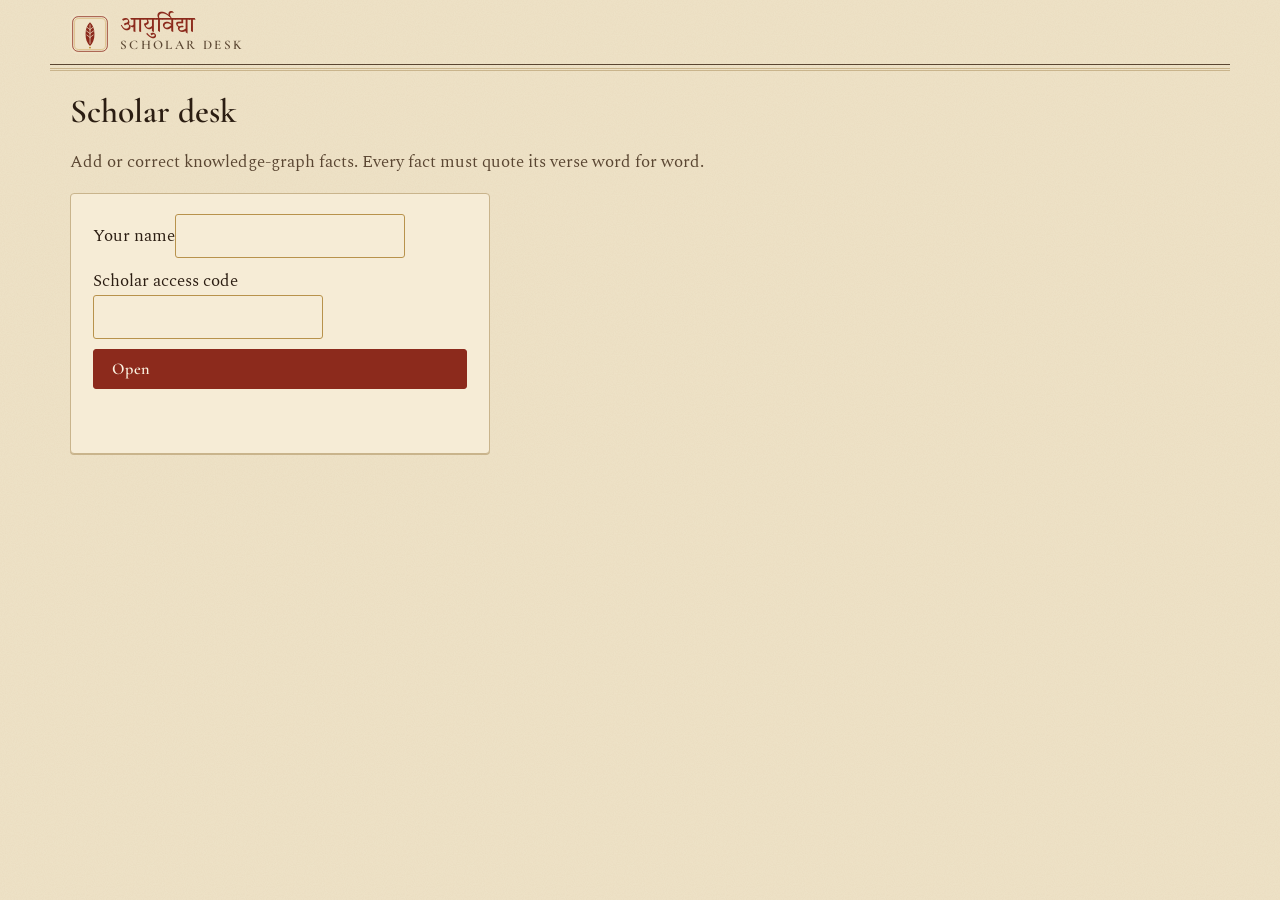
<file: web/scholar.html>
<!doctype html>
<html lang="en" data-theme="light">
<head>
  <meta charset="utf-8">
  <meta name="viewport" content="width=device-width, initial-scale=1">
  <title>Scholar desk · Ayurvidya</title>
  <link rel="icon" href="icon.svg" type="image/svg+xml">
  <link href="https://fonts.googleapis.com/css2?family=Cormorant+Garamond:wght@500;600&family=Spectral:wght@400;600&family=Tiro+Devanagari+Sanskrit&display=swap" rel="stylesheet">
  <link rel="stylesheet" href="style.css">
  <style>
    body { padding-bottom: 0; }
    .row { display: flex; gap: 10px; flex-wrap: wrap; align-items: center; }
    table.notes td:nth-child(6) { font-family: var(--deva); }
    .bad { color: var(--kumkum); }
    .tagline { font-size: .8rem; color: var(--faint); }
  </style>
</head>
<body>
  <header class="masthead">
    <a class="brand" href="./"><img src="icon.svg" alt="" width="40" height="40">
      <span class="brand-text"><span class="deva">आयुर्विद्या</span><b>Scholar desk</b></span></a>
  </header>
  <div class="rule" aria-hidden="true"></div>
  <main class="view" id="view"></main>
<script>
const $ = s => document.querySelector(s);
const esc = s => String(s ?? "").replace(/[&<>"']/g, c => ({ "&": "&amp;", "<": "&lt;", ">": "&gt;", '"': "&quot;", "'": "&#39;" }[c]));
const ss = { get: k => { try { return sessionStorage.getItem(k); } catch { return null; } },
             set: (k, v) => { try { v == null ? sessionStorage.removeItem(k) : sessionStorage.setItem(k, v); } catch {} } };
async function call(path, opts = {}) {
  opts.headers = Object.assign({}, opts.headers || {}, { "X-Scholar": ss.get("ayv.scholar") || "", "X-Scholar-Name": ss.get("ayv.scholarName") || "scholar" });
  const r = await fetch(path, opts);
  if (!r.ok) { let m = `Error ${r.status}`; try { m = (await r.json()).detail || m; } catch {} const e = new Error(m); e.status = r.status; throw e; }
  return (r.headers.get("content-type") || "").includes("json") ? r.json() : r.text();
}
function login(msg = "") {
  $("#view").innerHTML = `<h1>Scholar desk</h1><p class="muted">Add or correct knowledge-graph facts. Every fact must quote its verse word for word.</p>
    <form class="form panel" id="f"><label>Your name<input id="n" required></label><label>Scholar access code<input id="c" type="password" required></label>
    <button class="btn">Open</button><p class="err">${esc(msg)}</p></form>`;
  $("#f").onsubmit = e => { e.preventDefault(); ss.set("ayv.scholar", $("#c").value.trim()); ss.set("ayv.scholarName", $("#n").value.trim().replace(/[^\x20-\x7e]/g, "")); show(); };
}
async function show() {
  if (!ss.get("ayv.scholar")) return login();
  let d;
  try { d = await call("/scholar/facts"); } catch (e) { ss.set("ayv.scholar", null); return login(e.status === 401 ? "Wrong access code." : e.message); }
  const counts = d.facts.reduce((a, f) => (a[f.status] = (a[f.status] || 0) + 1, a), {});
  $("#view").innerHTML = `<h1>Scholar desk</h1>
    <p class="muted">${d.facts.length} active facts · version ${d.version} · ${Object.entries(counts).map(([k, v]) => `${v} ${k}`).join(", ")}</p>
    <div class="panel"><h3>Upload facts (.csv or .xlsx)</h3>
      <ol class="muted" style="padding-left:20px"><li><a href="/scholar/template">Download the template</a>, or export the current facts below and edit them.</li>
      <li>Columns: subject, relation, object, object_deva, verse, quote, status (approved / rejected / draft). The quote must be copied exactly from the verse.</li>
      <li>Upload. A row replaces the fact with the same subject, relation, verse and object. The chatbot uses the change immediately.</li></ol>
      <form id="up" class="row"><input type="file" id="file" accept=".csv,.xlsx" required><button class="btn">Upload</button></form>
      <div class="report" id="rep"></div>
      <p class="row" style="margin-top:12px"><button class="btn line" id="undo">Undo last upload</button>
        <button class="btn line" id="exp">Export facts.csv (for the paper)</button>
        <a class="btn line" href="./#/graph">Open the Vayu map</a></p></div>
    <h2 style="margin-top:24px">Facts</h2>
    <table class="notes"><thead><tr><th>Verse</th><th>Subject</th><th>Relation</th><th>Object</th><th>Status</th><th>Quote</th></tr></thead><tbody>
    ${d.facts.map(f => `<tr><td>${esc(f.verse)}</td><td>${esc(f.subject)}</td><td>${esc(f.relation)}</td><td>${esc(f.object)}<br><span class="deva">${esc(f.object_deva)}</span></td>
      <td class="${f.status === "rejected" ? "bad" : ""}">${esc(f.status)}<div class="tagline">v${f.version} · ${esc(f.added_by)}</div></td><td>${esc(f.quote)}</td></tr>`).join("")}</tbody></table>`;
  $("#up").onsubmit = async e => {
    e.preventDefault();
    const fd = new FormData(); fd.append("file", $("#file").files[0]);
    $("#rep").textContent = "Checking every row against its verse…";
    try {
      const r = await call("/scholar/upload", { method: "POST", body: fd });
      $("#rep").innerHTML = `<p><b>${r.ok_rows} facts saved</b> (version ${r.version}).${r.errors.length ? ` ${r.errors.length} rows need fixing:` : ""}</p>
        ${r.errors.length ? `<ul>${r.errors.slice(0, 40).map(x => `<li>Row ${x.row}: ${esc(x.problem)}</li>`).join("")}</ul>` : ""}`;
      if (r.ok_rows) setTimeout(show, 1500);
    } catch (err) { $("#rep").innerHTML = `<p class="err">${esc(err.message)}</p>`; }
  };
  $("#undo").onclick = async () => { if (!confirm("Remove the last upload?")) return; await call("/scholar/undo", { method: "POST" }); show(); };
  $("#exp").onclick = async () => {
    const csv = await call("/scholar/export");
    const a = document.createElement("a"); a.href = URL.createObjectURL(new Blob([csv], { type: "text/csv" })); a.download = "facts.csv"; a.click();
  };
}
show();
</script>
</body>
</html>
</file>
<file: web/style.css>
/* Ayurvidya: a manuscript reading room.
   Aged paper, iron-gall ink, kumkum red and turmeric. Palm-leaf panel for the verse, ruled margins,
   ornaments only at section breaks. No gradients, glass or glow. */
:root {
  --paper: #efe3c8;
  --paper-2: #e6d6b3;
  --leaf: #e9d39a;
  --leaf-edge: #b8924c;
  --ink: #2b1d12;
  --ink-2: #5a4632;
  --faint: #8b7357;
  --rule: #c9b48c;
  --kumkum: #8c2a1c;
  --turmeric: #b9801c;
  --tulsi: #4c6a3a;
  --card: #f6ecd6;
  --deva: "Tiro Devanagari Sanskrit", "Nirmala UI", "Mangal", serif;
  --head: "Cormorant Garamond", "Iowan Old Style", Georgia, serif;
  --body: "Spectral", Georgia, "Times New Roman", serif;
  --grain: url("data:image/svg+xml,%3Csvg xmlns='http://www.w3.org/2000/svg' width='160' height='160'%3E%3Cfilter id='n'%3E%3CfeTurbulence type='fractalNoise' baseFrequency='.9' numOctaves='2' stitchTiles='stitch'/%3E%3CfeColorMatrix values='0 0 0 0 .35 0 0 0 0 .25 0 0 0 0 .1 0 0 0 .07 0'/%3E%3C/filter%3E%3Crect width='100%25' height='100%25' filter='url(%23n)'/%3E%3C/svg%3E");
}
:root[data-theme="dark"] {          /* lamp-light: reading by an oil lamp */
  --paper: #1d1610;
  --paper-2: #261d15;
  --leaf: #3a2d1d;
  --leaf-edge: #7d6235;
  --ink: #efe0c2;
  --ink-2: #cdb995;
  --faint: #9c8665;
  --rule: #4b3b28;
  --kumkum: #e2846f;
  --turmeric: #e0aa4c;
  --tulsi: #9bbb83;
  --card: #241b13;
}
* { box-sizing: border-box; }
html { -webkit-text-size-adjust: 100%; }
body { margin: 0; background: var(--paper) var(--grain); color: var(--ink); font: 17px/1.6 var(--body);
       padding-bottom: calc(64px + env(safe-area-inset-bottom)); }
@media (min-width: 900px) { body { padding-bottom: 0; } }
a { color: var(--kumkum); text-underline-offset: 3px; }
button { font: inherit; color: inherit; }
.deva { font-family: var(--deva); font-weight: 400; }
.sr { position: absolute; width: 1px; height: 1px; overflow: hidden; clip: rect(0 0 0 0); }
.skip { position: absolute; left: -999px; }
.skip:focus { left: 12px; top: 12px; background: var(--card); padding: 6px 10px; z-index: 50; }
:focus-visible { outline: 2px solid var(--turmeric); outline-offset: 2px; }
[hidden] { display: none !important; }

/* ---------- masthead */
.masthead { display: flex; align-items: center; gap: 18px; max-width: 1180px; margin: 0 auto; padding: 14px 20px 10px; }
.brand { display: flex; align-items: center; gap: 10px; text-decoration: none; color: var(--ink); }
.brand-text { display: flex; flex-direction: column; line-height: 1.05; }
.brand-text .deva { font-size: 1.35rem; color: var(--kumkum); }
.brand-text b { font: 600 .82rem/1 var(--head); letter-spacing: .18em; text-transform: uppercase; color: var(--ink-2); }
.nav { display: none; gap: 4px; margin-left: 12px; }
.nav a { font: 600 1.08rem var(--head); color: var(--ink-2); text-decoration: none; padding: 4px 10px; border-bottom: 2px solid transparent; }
.nav a:hover { color: var(--ink); }
.nav a.on { color: var(--kumkum); border-bottom-color: var(--kumkum); }
.jump { margin-left: auto; }
.jump input { width: 104px; background: transparent; border: 1px solid var(--rule); border-radius: 3px; padding: 6px 10px;
              font: 15px var(--body); color: var(--ink); }
.jump input::placeholder { color: var(--faint); }
.lamp { background: none; border: 1px solid var(--rule); border-radius: 50%; width: 38px; height: 38px; display: grid; place-items: center; cursor: pointer; }
.lamp svg { width: 20px; height: 20px; fill: none; stroke: var(--ink-2); stroke-width: 1.5; stroke-linejoin: round; }
.rule { max-width: 1180px; margin: 0 auto; height: 7px; border-top: 1px solid var(--ink-2); border-bottom: 3px double var(--rule); }
@media (min-width: 900px) { .nav { display: flex; } }

.tabbar { position: fixed; inset: auto 0 0 0; display: grid; grid-auto-flow: column; grid-auto-columns: 1fr; z-index: 30;
          background: var(--paper-2); border-top: 1px solid var(--rule); padding-bottom: env(safe-area-inset-bottom); }
.tabbar a { display: flex; flex-direction: column; align-items: center; padding: 6px 0 8px; text-decoration: none; color: var(--ink-2); font: 600 .8rem var(--head); letter-spacing: .04em; }
.tabbar a .deva { font-size: 1.05rem; line-height: 1.3; }
.tabbar a.on { color: var(--kumkum); }
@media (min-width: 900px) { .tabbar { display: none; } }

/* ---------- page */
.view { max-width: 1180px; margin: 0 auto; padding: 22px 20px 48px; outline: none; }
h1, h2, h3 { font-family: var(--head); font-weight: 600; line-height: 1.15; margin: 0; }
h1 { font-size: 2.1rem; }
h2 { font-size: 1.55rem; }
h3 { font-size: 1.2rem; }
.kicker { font: 600 .78rem var(--head); letter-spacing: .2em; text-transform: uppercase; color: var(--faint); }
.muted { color: var(--ink-2); }
.ornament { display: flex; align-items: center; gap: 12px; color: var(--leaf-edge); margin: 30px 0 18px; }
.ornament::before, .ornament::after { content: ""; flex: 1; border-top: 1px solid var(--rule); }
.ornament svg { width: 54px; height: 18px; fill: none; stroke: currentColor; stroke-width: 1.2; }
.btn { display: inline-flex; align-items: center; gap: 8px; padding: 9px 18px; border-radius: 3px; cursor: pointer; text-decoration: none;
       font: 600 1.02rem var(--head); letter-spacing: .03em; border: 1px solid var(--kumkum); background: var(--kumkum); color: #fbf3e2; }
.btn.line { background: transparent; color: var(--kumkum); }
.btn:disabled { opacity: .45; cursor: default; }
.panel { background: var(--card); border: 1px solid var(--rule); border-radius: 4px; padding: 20px 22px; box-shadow: 0 1px 0 var(--rule); }
.empty { color: var(--ink-2); font-style: italic; padding: 18px 0; }
.err { color: var(--kumkum); }
.sk { background: var(--paper-2); border-radius: 3px; height: 16px; margin: 12px 0; animation: pulse 1.4s ease-in-out infinite; }
@keyframes pulse { 50% { opacity: .5; } }
@media (prefers-reduced-motion: reduce) { * { animation: none !important; transition: none !important; } }

/* ---------- palm-leaf verse */
.leaf { position: relative; background: var(--leaf) var(--grain); border: 1px solid var(--leaf-edge); border-radius: 22px / 50%;
        padding: 26px 56px; text-align: center; box-shadow: inset 0 0 0 5px var(--leaf), inset 0 0 0 6px var(--leaf-edge); }
.leaf::before, .leaf::after { content: ""; position: absolute; top: 50%; width: 11px; height: 11px; margin-top: -6px; border-radius: 50%;
                              background: var(--paper); border: 1px solid var(--leaf-edge); }
.leaf::before { left: 22px; } .leaf::after { right: 22px; }
.leaf .verse { font-family: var(--deva); font-size: clamp(1.25rem, 3.4vw, 1.75rem); line-height: 1.9; white-space: pre-line; color: var(--ink); }
.leaf .num { font: 600 .8rem var(--head); letter-spacing: .2em; color: var(--kumkum); text-transform: uppercase; margin-bottom: 6px; }
.w { cursor: pointer; border-bottom: 1px dotted var(--leaf-edge); padding: 0 1px; }
.w:hover, .w.on { color: var(--kumkum); border-bottom-color: var(--kumkum); }
@media (max-width: 560px) { .leaf { padding: 20px 30px; border-radius: 16px; } .leaf::before { left: 9px; } .leaf::after { right: 9px; } }

/* ---------- contents (home) */
.home { display: grid; gap: 28px; }
@media (min-width: 900px) { .home { grid-template-columns: 1.15fr .85fr; align-items: start; } }
.title-page { text-align: center; padding: 10px 0 6px; }
.title-page .deva { font-size: clamp(1.8rem, 6vw, 2.7rem); color: var(--kumkum); line-height: 1.3; }
.title-page p { max-width: 34em; margin: 8px auto 0; color: var(--ink-2); }
.bookmark { position: relative; display: block; text-decoration: none; color: var(--ink); padding: 18px 22px 18px 34px; background: var(--card); border: 1px solid var(--rule); border-radius: 4px; }
.bookmark::before { content: ""; position: absolute; left: 12px; top: -1px; width: 10px; height: 42px; background: var(--kumkum);
                    clip-path: polygon(0 0, 100% 0, 100% 100%, 50% 80%, 0 100%); }
.bookmark .deva { display: block; font-size: 1.15rem; margin: 6px 0; line-height: 1.7; }
.toc { list-style: none; padding: 0; margin: 0; }
.toc li { border-bottom: 1px dotted var(--rule); }
.toc a { display: grid; grid-template-columns: 2.2rem 1fr auto; gap: 10px; align-items: baseline; padding: 11px 2px; text-decoration: none; color: var(--ink); }
.toc .n { font-family: var(--deva); color: var(--kumkum); font-size: 1.1rem; }
.toc .t .deva { display: block; font-size: 1.12rem; }
.toc .t small { color: var(--ink-2); font-size: .92rem; }
.toc .r { font: 600 .95rem var(--head); color: var(--faint); white-space: nowrap; }
.toc .done { color: var(--tulsi); font-size: .8rem; display: block; text-align: right; }
.steps-key { list-style: none; padding: 0; margin: 0; counter-reset: s; }
.steps-key li { display: grid; grid-template-columns: 2rem 1fr; gap: 8px; padding: 7px 0; border-bottom: 1px solid var(--paper-2); }
.steps-key .n { font-family: var(--deva); color: var(--kumkum); font-size: 1.15rem; }
.steps-key b { font-family: var(--head); font-size: 1.08rem; }
.steps-key small { display: block; color: var(--ink-2); font-size: .9rem; line-height: 1.4; }

/* ---------- verse list */
.chips { display: flex; gap: 6px; overflow-x: auto; padding-bottom: 6px; margin: 14px 0 6px; scrollbar-width: thin; }
.chip { flex: none; border: 1px solid var(--rule); background: transparent; border-radius: 3px; padding: 5px 11px; cursor: pointer; color: var(--ink-2); font-size: .95rem; }
.chip.on { border-color: var(--kumkum); color: var(--kumkum); background: var(--card); }
.vlist { list-style: none; margin: 0; padding: 0; columns: 1; }
@media (min-width: 900px) { .vlist { columns: 2; column-gap: 34px; } }
.vlist li { break-inside: avoid; border-bottom: 1px dotted var(--rule); }
.vlist a { display: grid; grid-template-columns: 3rem 1fr; gap: 10px; padding: 12px 2px; text-decoration: none; color: var(--ink); }
.vlist .n { font-family: var(--deva); color: var(--kumkum); font-size: 1.15rem; }
.vlist .deva { line-height: 1.75; font-size: 1.04rem; }
.vlist small { display: block; color: var(--ink-2); font-size: .88rem; }
.vlist .seen .n::after { content: " ✓"; color: var(--tulsi); font-size: .8rem; }

/* ---------- study page */
.study { display: grid; gap: 26px; }
@media (min-width: 1000px) { .study { grid-template-columns: 210px 1fr; } }
.rail { position: sticky; top: 0; z-index: 10; background: var(--paper); display: flex; gap: 4px; overflow-x: auto; padding: 8px 0;
        border-bottom: 1px solid var(--rule); }
.rail a { flex: none; display: flex; gap: 6px; align-items: baseline; padding: 4px 10px; text-decoration: none; color: var(--ink-2); border-radius: 3px; font: 600 1rem var(--head); }
.rail a .deva { color: var(--kumkum); font-size: 1rem; }
.rail a.on { background: var(--card); color: var(--ink); box-shadow: inset 0 -2px 0 var(--turmeric); }
@media (min-width: 1000px) {
  .rail { flex-direction: column; top: 18px; align-self: start; border: 0; border-left: 1px solid var(--rule); padding: 4px 0; background: none; }
  .rail a { border-radius: 0; padding: 7px 14px; margin-left: -1px; border-left: 2px solid transparent; }
  .rail a.on { box-shadow: none; background: none; border-left-color: var(--turmeric); }
}
.reading { min-width: 0; }
.verse-meta { display: flex; flex-wrap: wrap; gap: 6px 18px; justify-content: space-between; align-items: baseline; margin-bottom: 14px; }
.verse-meta .kicker b { color: var(--kumkum); }
.variant { margin-top: 10px; font-size: .92rem; color: var(--ink-2); }
.step { padding: 6px 0 4px; scroll-margin-top: 70px; }
.step-h { display: flex; align-items: baseline; gap: 12px; margin: 26px 0 4px; }
.step-h .num { font-family: var(--deva); color: var(--kumkum); font-size: 1.6rem; line-height: 1; }
.step-h h2 .deva { font-size: 1.25rem; color: var(--ink-2); margin-left: 6px; }
.step-why { color: var(--faint); font-style: italic; margin: 0 0 10px; font-size: .98rem; }
.step-body { border-left: 1px solid var(--rule); padding-left: 18px; margin-left: 9px; }
.padas { display: grid; gap: 6px; }
.pada { display: grid; grid-template-columns: 4.5rem 1fr; gap: 10px; align-items: baseline; }
.pada > span { font: 600 .82rem var(--head); color: var(--faint); letter-spacing: .1em; text-transform: uppercase; }
.pada > div { font-family: var(--deva); font-size: 1.12rem; }
table.words { width: 100%; border-collapse: collapse; font-size: .98rem; }
table.words td { padding: 7px 8px 7px 0; border-bottom: 1px dotted var(--rule); vertical-align: top; }
table.words td:first-child { font-family: var(--deva); font-size: 1.08rem; white-space: nowrap; width: 34%; color: var(--kumkum); }
.tag { font-family: var(--deva); font-size: .92rem; color: var(--tulsi); margin-right: 8px; }
.anvaya { font-family: var(--deva); font-size: 1.18rem; line-height: 1.9; }
.sense { margin-top: 12px; padding: 10px 14px; background: var(--card); border-left: 3px solid var(--turmeric); }
.sense b { display: block; font: 600 .82rem var(--head); text-transform: uppercase; letter-spacing: .12em; color: var(--faint); }
.prose p { margin: 0 0 10px; }
.deva-in { font-family: var(--deva); font-size: 1.05em; }
details.word { border-bottom: 1px dotted var(--rule); padding: 6px 0; }
details.word summary { cursor: pointer; list-style: none; display: flex; gap: 10px; align-items: baseline; }
details.word summary::-webkit-details-marker { display: none; }
details.word summary .deva { font-size: 1.12rem; color: var(--kumkum); }
details.word summary::after { content: "+"; margin-left: auto; color: var(--faint); }
details.word[open] summary::after { content: "–"; }
details.word dl { display: grid; grid-template-columns: max-content 1fr; gap: 4px 14px; margin: 8px 0 4px; font-size: .95rem; }
details.word dt { color: var(--faint); font-family: var(--head); font-weight: 600; }
details.word dd { margin: 0; }
.mynote { margin-top: 12px; padding: 10px 14px; border: 1px dashed var(--tulsi); border-radius: 3px; font-size: .96rem; }
.mynote b { color: var(--tulsi); font-family: var(--head); }
sup.fn { font: 600 .72rem var(--body); color: var(--kumkum); cursor: pointer; padding: 0 1px; }
.pager { display: flex; justify-content: space-between; gap: 12px; margin-top: 30px; padding-top: 16px; border-top: 3px double var(--rule); }
.pager a { font: 600 1.05rem var(--head); text-decoration: none; }
.raw { white-space: pre-wrap; }
.ask-line { display: flex; gap: 10px; flex-wrap: wrap; align-items: center; margin-top: 18px; }

/* ---------- word popover / sheet */
.pop { position: absolute; z-index: 40; max-width: min(340px, 90vw); background: var(--card); border: 1px solid var(--leaf-edge); border-radius: 4px;
       padding: 12px 14px; box-shadow: 0 6px 18px rgba(43, 29, 18, .18); font-size: .95rem; }
.pop .deva { font-size: 1.25rem; color: var(--kumkum); }
.pop dl { display: grid; grid-template-columns: max-content 1fr; gap: 3px 10px; margin: 6px 0 0; }
.pop dt { color: var(--faint); font-family: var(--head); font-weight: 600; }
.pop dd { margin: 0; }
.sheet { position: fixed; inset: 0; z-index: 45; background: rgba(29, 22, 16, .35); display: none; }
.sheet.open { display: block; }
.sheet-card { position: absolute; right: 0; top: 0; bottom: 0; width: min(440px, 100%); background: var(--paper) var(--grain);
              border-left: 1px solid var(--rule); padding: 22px; overflow-y: auto; }
.sheet-x { position: absolute; right: 12px; top: 8px; background: none; border: 0; font-size: 1.8rem; cursor: pointer; color: var(--ink-2); }

/* ---------- ask */
.ask { display: grid; gap: 22px; }
@media (min-width: 1000px) { .ask { grid-template-columns: 340px 1fr; } }
.thread { display: grid; gap: 18px; margin-bottom: 14px; }
.q { font-family: var(--head); font-size: 1.22rem; font-weight: 600; }
.q::before { content: "प्रश्नः  "; font-family: var(--deva); font-weight: 400; color: var(--kumkum); }
.a { border-left: 2px solid var(--turmeric); padding-left: 16px; }
.a .weak { text-decoration: underline dotted var(--kumkum); text-underline-offset: 4px; }
.a .note { font-size: .85rem; color: var(--faint); margin-top: 6px; }
.fns { margin-top: 10px; padding-top: 8px; border-top: 1px solid var(--rule); font-size: .88rem; color: var(--ink-2); }
.fns div { margin: 2px 0; }
.fns b { color: var(--kumkum); }
.composer { display: flex; gap: 10px; align-items: flex-end; position: sticky; bottom: calc(66px + env(safe-area-inset-bottom)); background: var(--paper); padding: 10px 0; }
@media (min-width: 900px) { .composer { bottom: 0; } }
.composer textarea { flex: 1; resize: none; min-height: 46px; max-height: 160px; padding: 11px 13px; border: 1px solid var(--leaf-edge); border-radius: 3px;
                     background: var(--card); color: var(--ink); font: 16px/1.4 var(--body); }
.ideas { display: grid; gap: 6px; margin-top: 10px; }
.ideas button { text-align: left; background: none; border: 0; border-bottom: 1px dotted var(--rule); padding: 7px 0; cursor: pointer; color: var(--kumkum); font-style: italic; }
.cursor { display: inline-block; width: .5em; height: 1em; background: var(--turmeric); vertical-align: -2px; animation: blink 1s steps(2) infinite; }
@keyframes blink { 50% { opacity: 0; } }

/* ---------- vayu map + notes */
.vayus { display: grid; gap: 16px; }
@media (min-width: 900px) { .vayus { grid-template-columns: repeat(2, 1fr); } }
.vayu h3 .deva { color: var(--kumkum); font-size: 1.5rem; margin-right: 8px; }
.vayu dl { display: grid; grid-template-columns: 6.5rem 1fr; gap: 6px 12px; margin: 10px 0 0; font-size: .96rem; }
.vayu dt { font-family: var(--head); font-weight: 600; color: var(--faint); }
.vayu dd { margin: 0; }
.vayu dd a { margin-right: 8px; }
.form { display: grid; gap: 10px; max-width: 420px; }
.form input { padding: 9px 12px; border: 1px solid var(--leaf-edge); border-radius: 3px; background: var(--card); color: var(--ink); font: 16px var(--body); }
.report { margin-top: 12px; font-size: .95rem; }
.report li { color: var(--kumkum); }
table.notes { width: 100%; border-collapse: collapse; font-size: .95rem; margin-top: 12px; }
table.notes th { text-align: left; font: 600 .85rem var(--head); color: var(--faint); letter-spacing: .08em; text-transform: uppercase; border-bottom: 1px solid var(--ink-2); padding: 6px 8px 6px 0; }
table.notes td { border-bottom: 1px dotted var(--rule); padding: 7px 8px 7px 0; vertical-align: top; }
</file>
